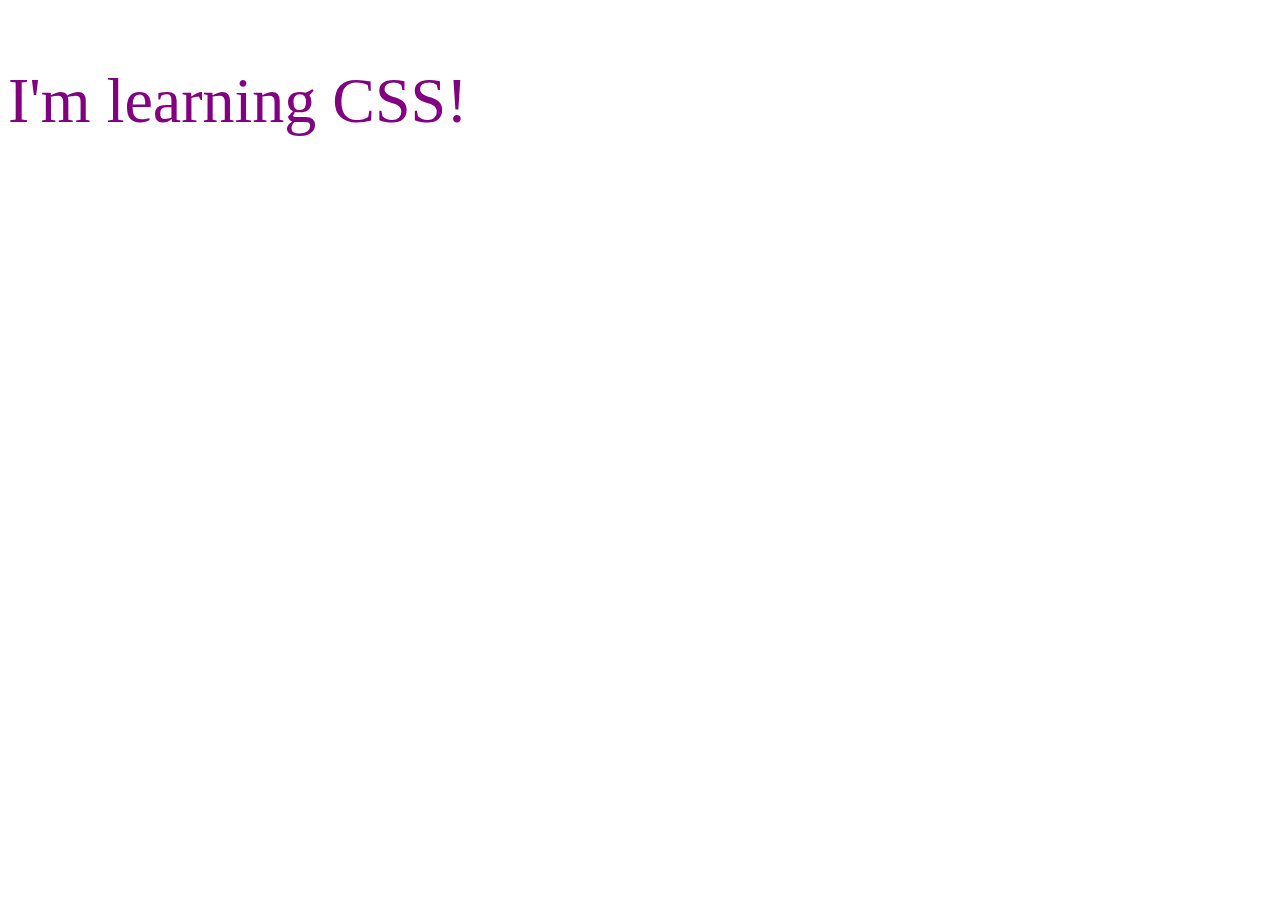
<file: Chapter 1/index.html>
<!DOCTYPE html>
<html lang="en">
<head>
    <meta charset="UTF-8">
    <meta http-equiv="X-UA-Compatible" content="IE=edge">
    <meta name="viewport" content="width=device-width, initial-scale=1.0">
    <title>Document</title>
    <link rel="stylesheet" href="css/style.css">
</head>
<body>
    <p>I'm learning CSS!</p>
    
</body>
</html>
</file>
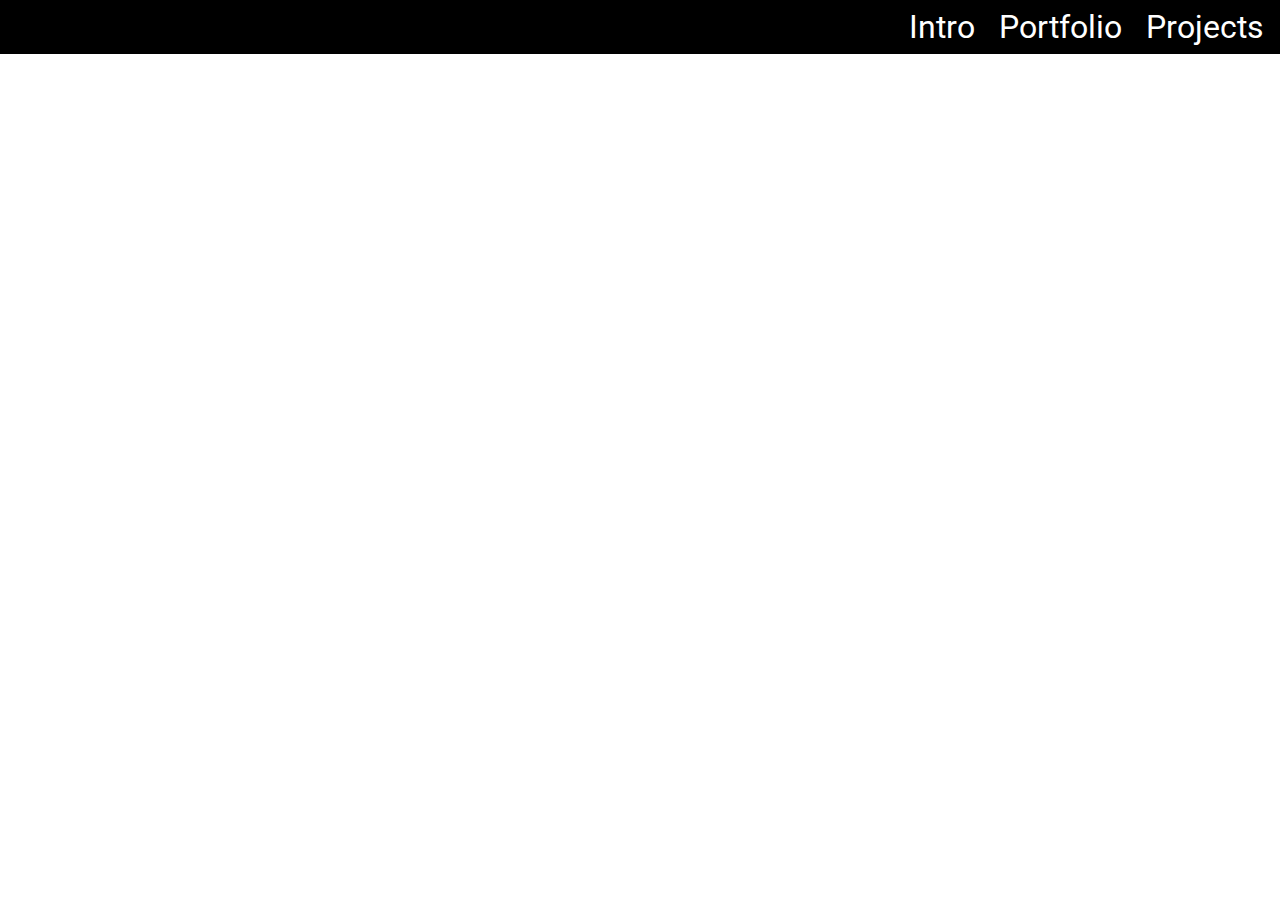
<file: Chapter 10/index.html>
<!DOCTYPE html>
<html lang="en">
<head>
    <meta charset="UTF-8">
    <meta http-equiv="X-UA-Compatible" content="IE=edge">
    <meta name="viewport" content="width=device-width, initial-scale=1.0">
    <title>Display</title>
    <link rel="stylesheet" href="css/style.css">
</head>
<body>
    <main>
        <!-- <p>This is a Paragraph.</p>
        <p>This is <span class="opposite">another</span> paragraph.</p> -->

        <nav>
            <ul>
                <li><a href="#">Intro</a></li>
                <li><a href="#">Portfolio</a></li>
                <li><a href="#">Projects</a></li>
            </ul>
        </nav>

    </main>
    
</body>
</html>
</file>
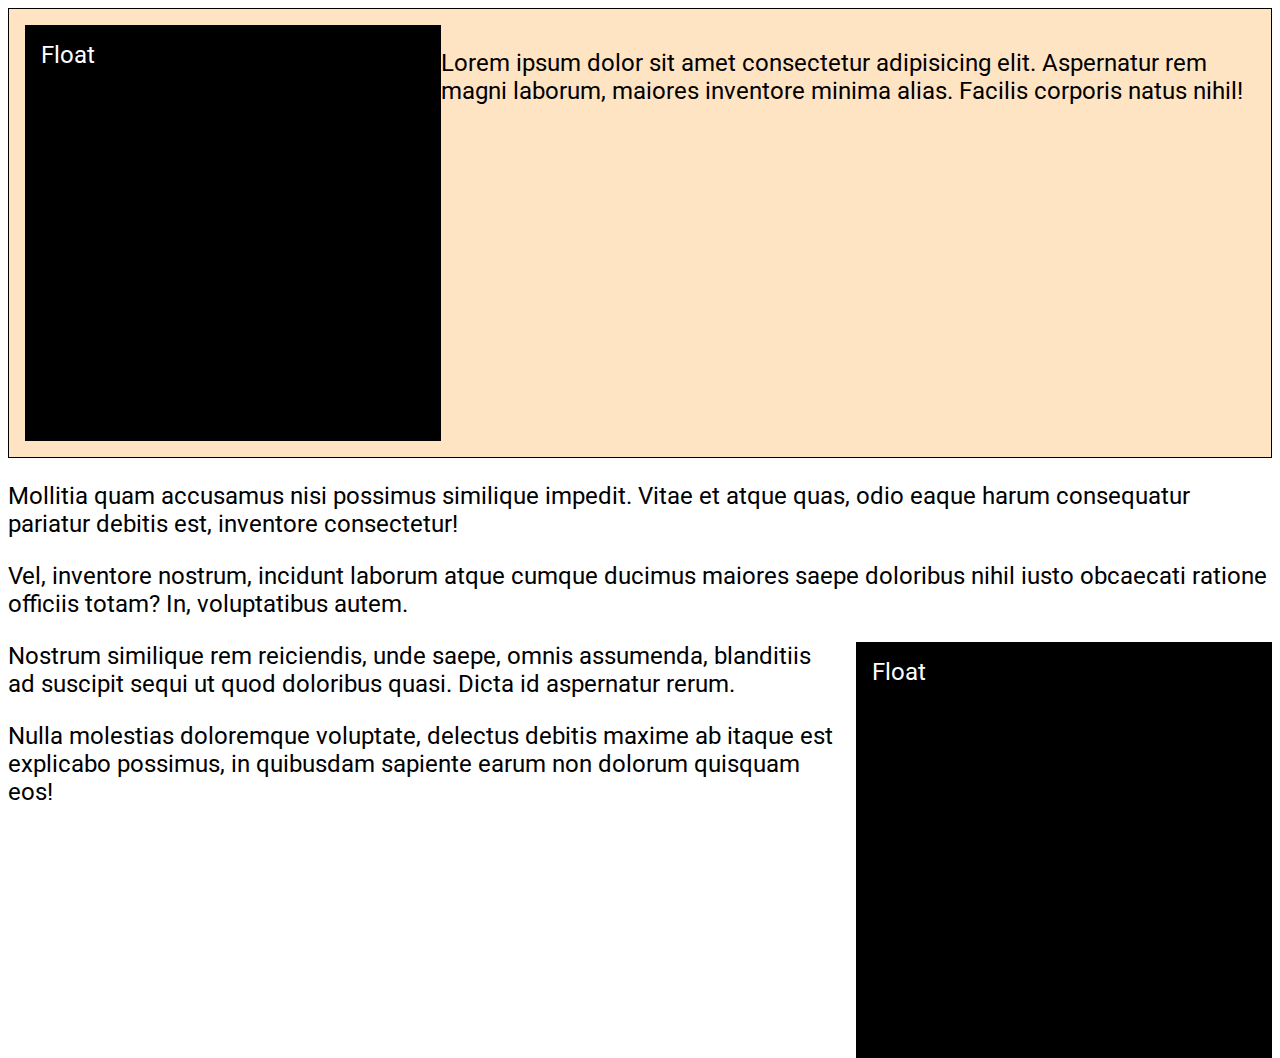
<file: Chapter 11/index.html>
<!DOCTYPE html>
<html lang="en">
  <head>
    <meta charset="UTF-8" />
    <meta http-equiv="X-UA-Compatible" content="IE=edge" />
    <meta name="viewport" content="width=device-width, initial-scale=1.0" />
    <title>CSS Floats</title>
    <link rel="stylesheet" href="css/style.css" />
  </head>
  <body>
    <section>
      <div class="block left">Float</div>
      <p>
        Lorem ipsum dolor sit amet consectetur adipisicing elit. Aspernatur rem
        magni laborum, maiores inventore minima alias. Facilis corporis natus
        nihil!
      </p>
    </section>
    <div class="clear"></div>
    <p>
      Mollitia quam accusamus nisi possimus similique impedit. Vitae et atque
      quas, odio eaque harum consequatur pariatur debitis est, inventore
      consectetur!
    </p>
    <p>
      Vel, inventore nostrum, incidunt laborum atque cumque ducimus maiores
      saepe doloribus nihil iusto obcaecati ratione officiis totam? In,
      voluptatibus autem.
    </p>
    <div class="block right">Float</div>
    <p>
      Nostrum similique rem reiciendis, unde saepe, omnis assumenda, blanditiis
      ad suscipit sequi ut quod doloribus quasi. Dicta id aspernatur rerum.
    </p>
    <p>
      Nulla molestias doloremque voluptate, delectus debitis maxime ab itaque
      est explicabo possimus, in quibusdam sapiente earum non dolorum quisquam
      eos!
    </p>
  </body>
</html>
</file>
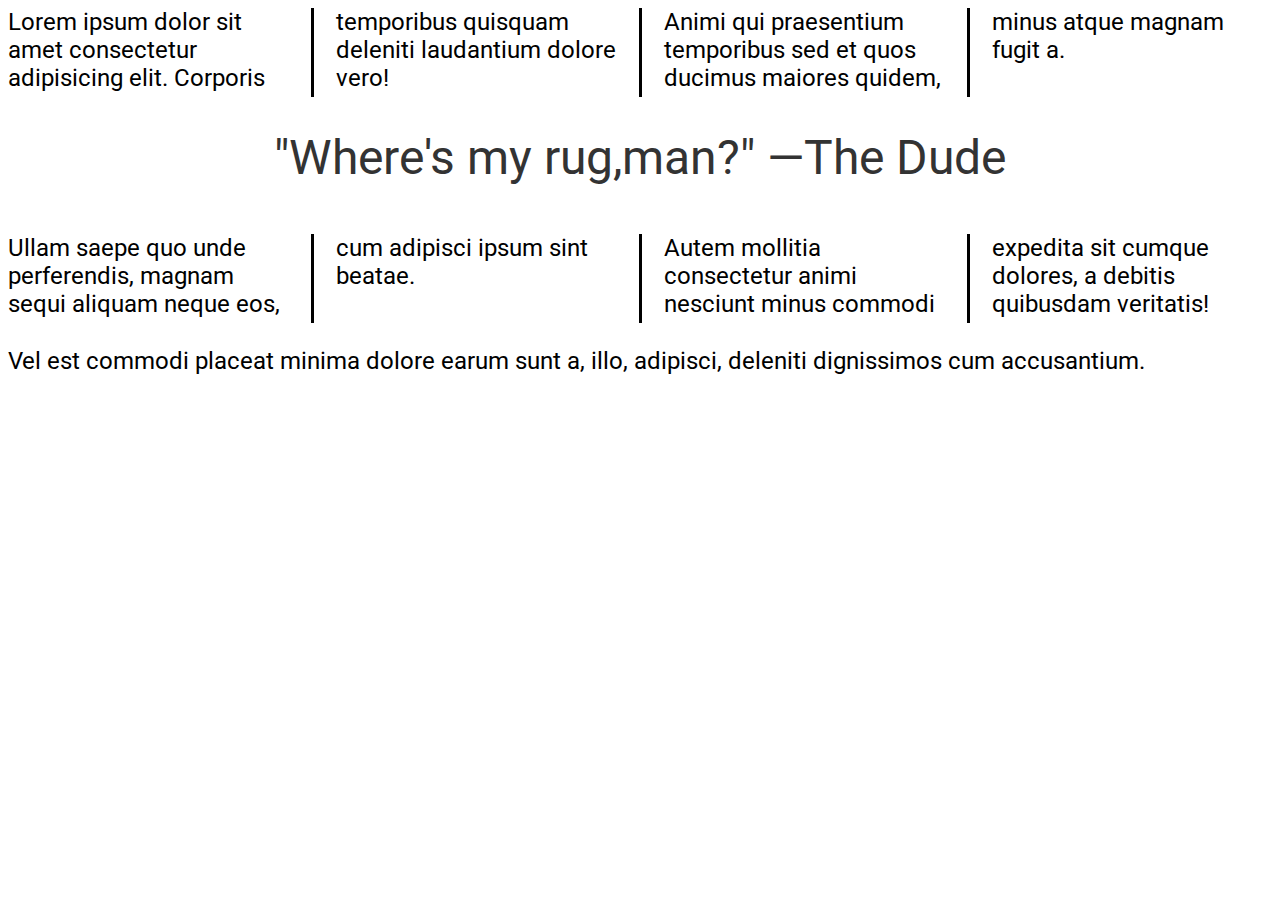
<file: Chapter 12/index.html>
<!DOCTYPE html>
<html lang="en">
  <head>
    <meta charset="UTF-8" />
    <meta http-equiv="X-UA-Compatible" content="IE=edge" />
    <meta name="viewport" content="width=device-width, initial-scale=1.0" />
    <title>CSS Columns</title>
    <link rel="stylesheet" href="css/style.css" />
  </head>
  <body>
    <section class="columns">
      <p>
        Lorem ipsum dolor sit amet consectetur adipisicing elit. Corporis
        temporibus quisquam deleniti laudantium dolore vero!
      </p>
      <p>
        Animi qui praesentium temporibus sed et quos ducimus maiores quidem,
        minus atque magnam fugit a.
      </p>
      <!-- <h2>Next Topic</h2> -->
      <p class="quote">"Where's my rug,man?" <span class="nowrap">&#8212;The Dude</span> </p>
      <p>
        Ullam saepe quo unde perferendis, magnam sequi aliquam neque eos, cum
        adipisci ipsum sint beatae.
      </p>
      <p>
        Autem mollitia consectetur animi nesciunt minus commodi expedita sit
        cumque dolores, a debitis quibusdam veritatis!
      </p>
    </section>
    <p>
      Vel est commodi placeat minima dolore earum sunt a, illo, adipisci,
      deleniti dignissimos cum accusantium.
    </p>
  </body>
</html>
</file>
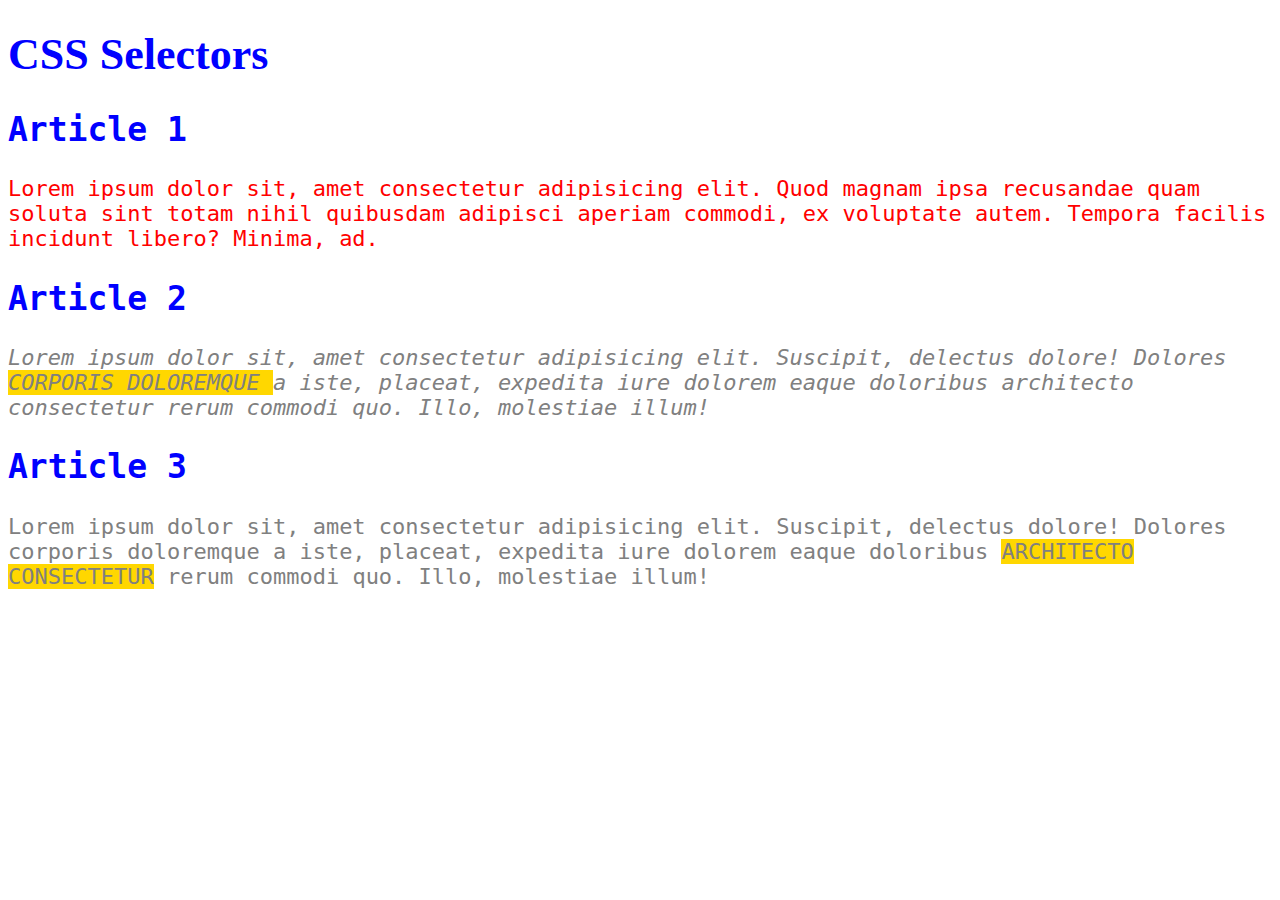
<file: Chapter 2/index.html>
<!DOCTYPE html>
<html lang="en">
  <head>
    <meta charset="UTF-8" />
    <meta http-equiv="X-UA-Compatible" content="IE=edge" />
    <meta name="viewport" content="width=device-width, initial-scale=1.0" />
    <title>Selectors</title>
    <link rel="stylesheet" href="css/style.css" />
  </head>
  <body>
    <header>
      <h1>CSS Selectors</h1>
    </header>
    <main>
      <article>
        <h2>Article 1</h2>
        <p>
          Lorem ipsum dolor sit, amet consectetur adipisicing elit. Quod magnam
          ipsa recusandae quam soluta sint totam nihil quibusdam adipisci
          aperiam commodi, ex voluptate autem. Tempora facilis incidunt libero?
          Minima, ad.
        </p>
      </article>
      <article>
        <h2>Article 2</h2>
        <p id="second" class="gray">
          Lorem ipsum dolor sit, amet consectetur adipisicing elit. Suscipit,
          delectus dolore! Dolores
          <span class="highlight"> corporis doloremque </span>a iste, placeat, expedita
          iure dolorem eaque doloribus architecto consectetur rerum commodi quo.
          Illo, molestiae illum!
        </p>
      </article>
      <article>
        <h2>Article 3</h2>
        <p class="gray">
          Lorem ipsum dolor sit, amet consectetur adipisicing elit. Suscipit,
          delectus dolore! Dolores corporis doloremque a iste, placeat, expedita
          iure dolorem eaque doloribus <span class="highlight"> architecto consectetur</span> rerum commodi quo.
          Illo, molestiae illum!
        </p>
      </article>
    </main>
  </body>
</html>
</file>
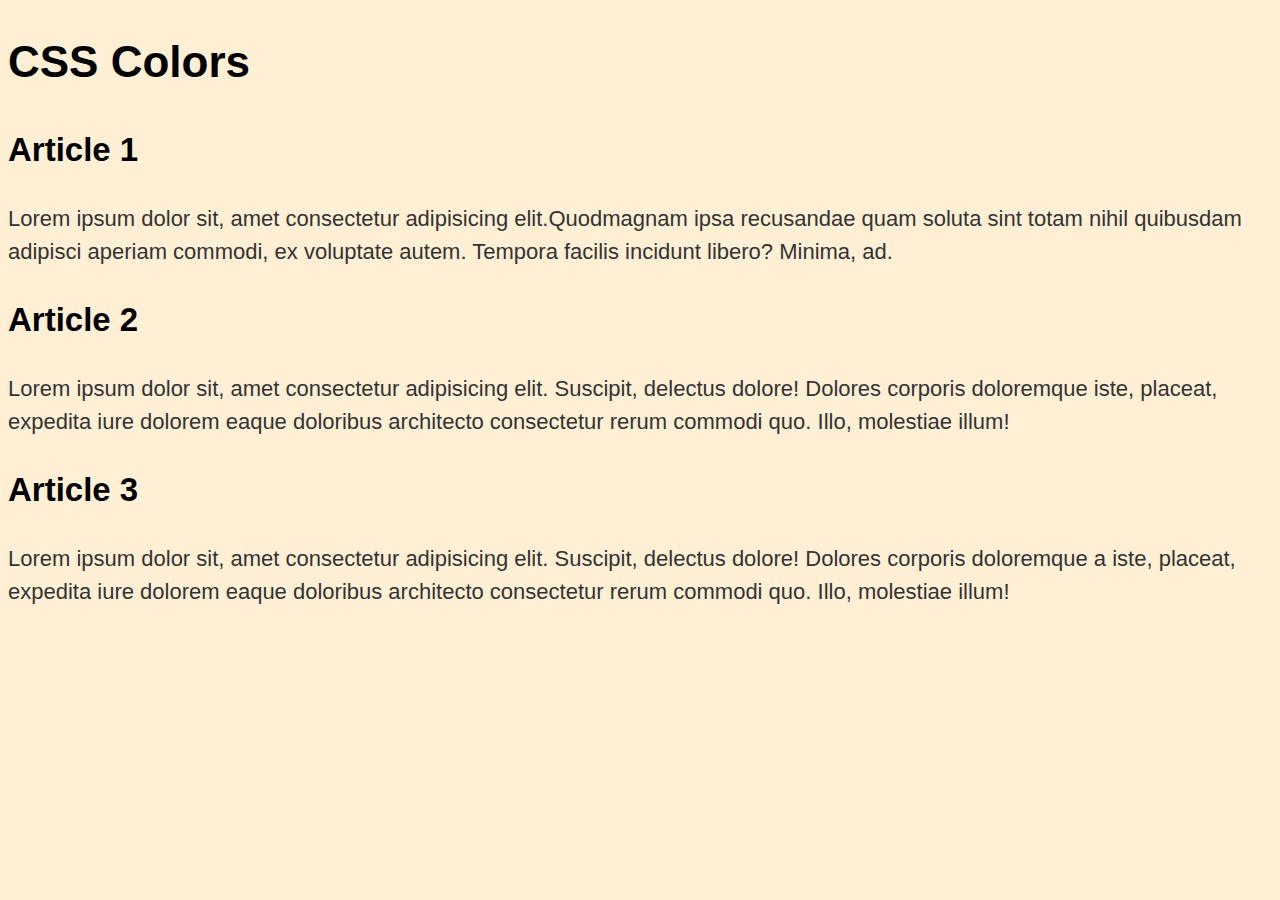
<file: Chapter 3/index.html>
<!DOCTYPE html>
<html lang="en">
<head>
    <meta charset="UTF-8">
    <meta http-equiv="X-UA-Compatible" content="IE=edge">
    <meta name="viewport" content="width=device-width, initial-scale=1.0">
    <title>Colors</title>
    <link rel="stylesheet" href="css/style.css">
</head>
<body>
    <header>
        <h1>CSS Colors</h1>
    </header>
    <main>
        <article>
            <h2>Article 1</h2>
            <p>
              Lorem ipsum dolor sit, amet consectetur adipisicing elit.Quodmagnam
              ipsa recusandae quam soluta sint totam nihil quibusdam adipisci
              aperiam commodi, ex voluptate autem. Tempora facilis incidunt libero?
              Minima, ad.
            </p>
          </article>
          <article>
            <h2>Article 2</h2>
            <p>
              Lorem ipsum dolor sit, amet consectetur adipisicing elit. Suscipit,
              delectus dolore! Dolores
              <a> corporis doloremque iste, placeat, expedita
              iure dolorem eaque doloribus architecto consectetur rerum commodi quo.
              Illo, molestiae illum!
            </p>
          </article>
          <article>
            <h2>Article 3</h2>
            <p>
              Lorem ipsum dolor sit, amet consectetur adipisicing elit. Suscipit,
              delectus dolore! Dolores corporis doloremque a iste, placeat, expedita
              iure dolorem eaque doloribus architecto consectetur rerum commodi quo.
              Illo, molestiae illum!
            </p>
          </article>
    </main>
    
</body>
</html>
</file>
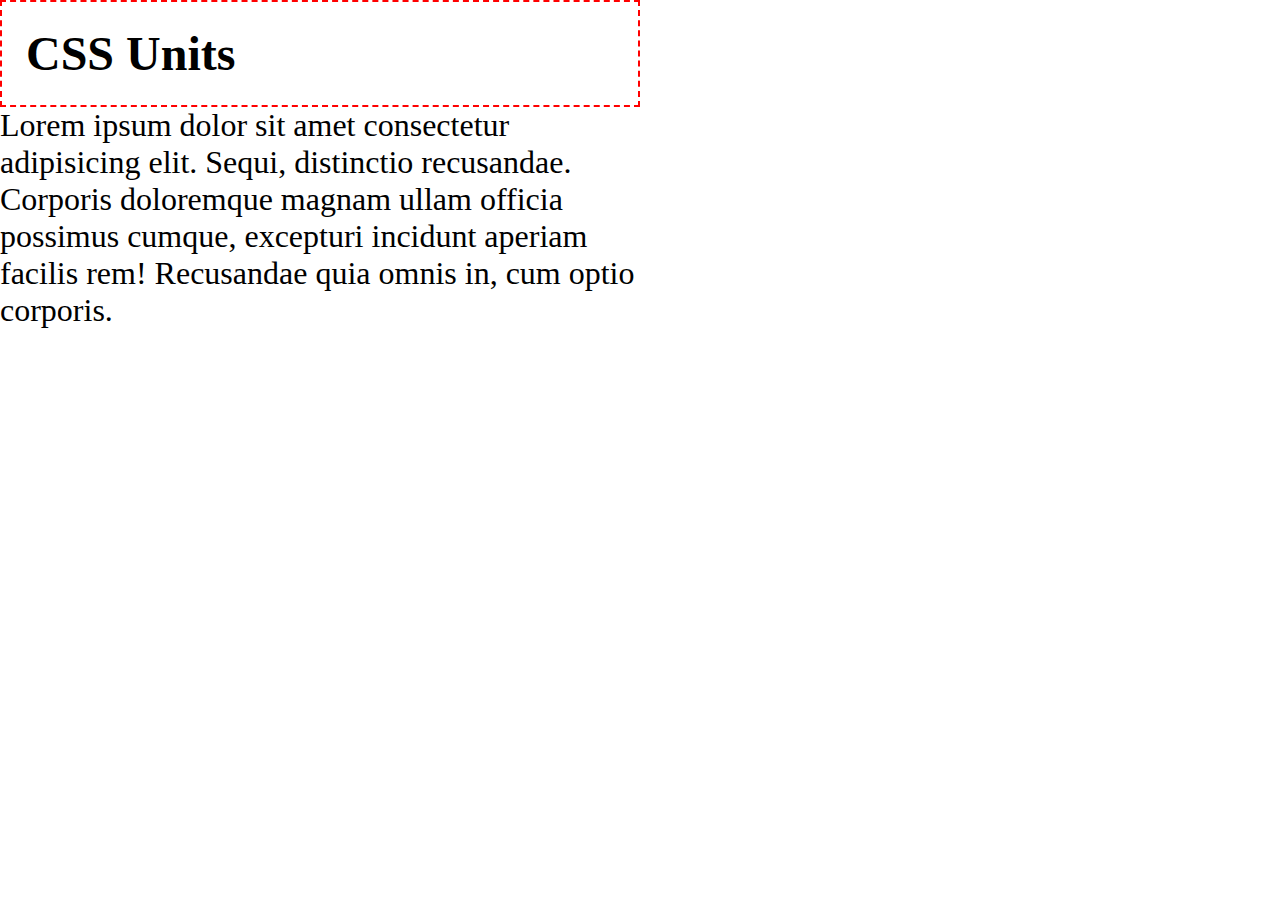
<file: Chapter 4/index.html>
<!DOCTYPE html>
<html lang="en">
<head>
    <meta charset="UTF-8">
    <meta http-equiv="X-UA-Compatible" content="IE=edge">
    <meta name="viewport" content="width=device-width, initial-scale=1.0">
    <title>Units and Sizes</title>
    <link rel="stylesheet" href="css/style.css">
</head>
<body>
    <header>
        <h1>CSS Units</h1>
    </header>
    <main>
        <p>Lorem ipsum dolor sit amet consectetur adipisicing elit. Sequi, distinctio recusandae. Corporis doloremque magnam ullam officia possimus cumque, excepturi incidunt aperiam facilis rem! Recusandae quia omnis in, cum optio corporis.</p>
    </main>

    
</body>
</html>
</file>
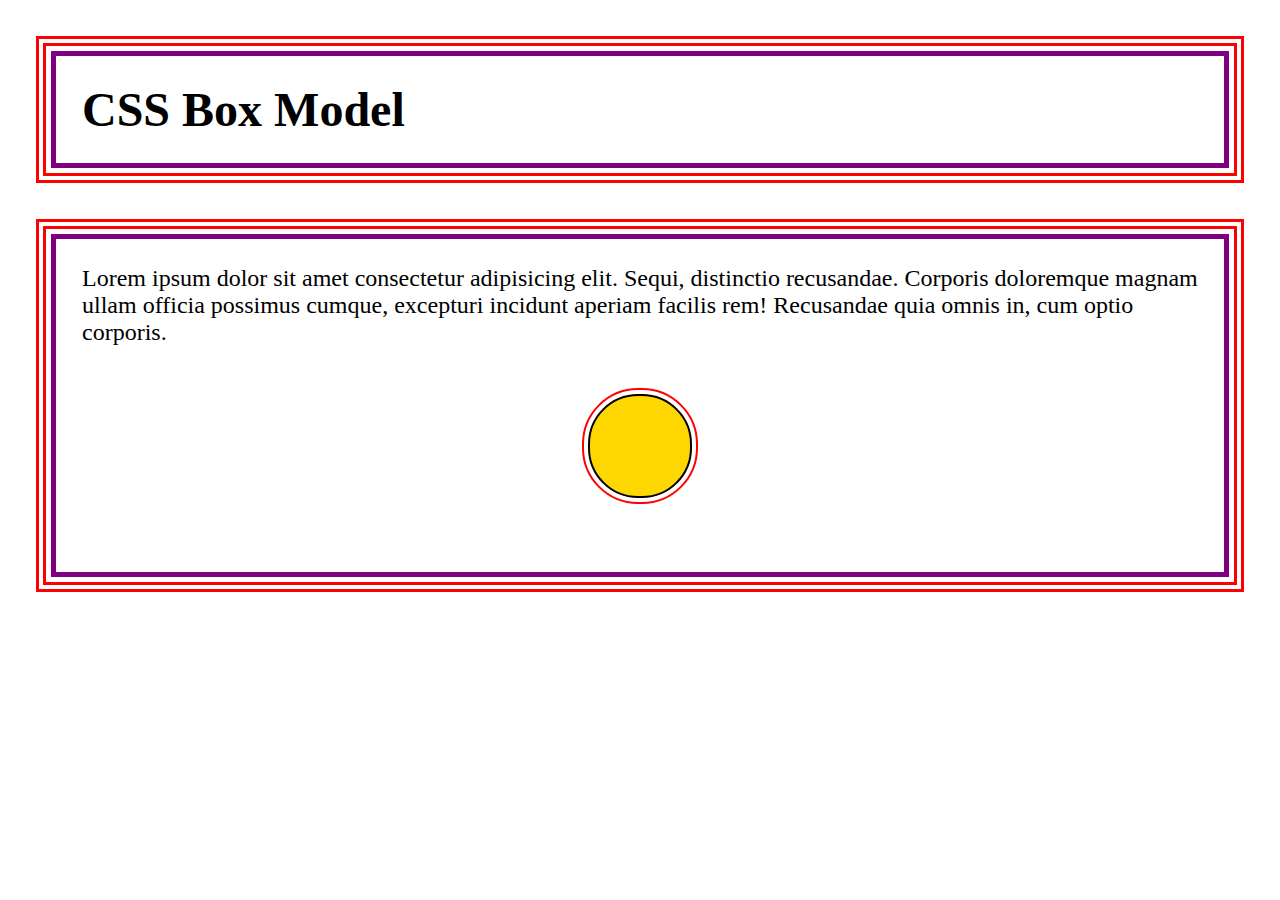
<file: Chapter 5/index.html>
<!DOCTYPE html>
<html lang="en">
<head>
    <meta charset="UTF-8">
    <meta http-equiv="X-UA-Compatible" content="IE=edge">
    <meta name="viewport" content="width=device-width, initial-scale=1.0">
    <title>Box Model</title>
    <link rel="stylesheet" href="css/style.css">
</head>
<body>
    <header class="container">
        <h1>CSS Box Model</h1>
    </header>
    <main class="container">
        <p>Lorem ipsum dolor sit amet consectetur adipisicing elit. Sequi, distinctio recusandae. Corporis doloremque magnam ullam officia possimus cumque, excepturi incidunt aperiam facilis rem! Recusandae quia omnis in, cum optio corporis.</p>
        <div class="circle"></div>
    </main>

    
</body>
</html>
</file>
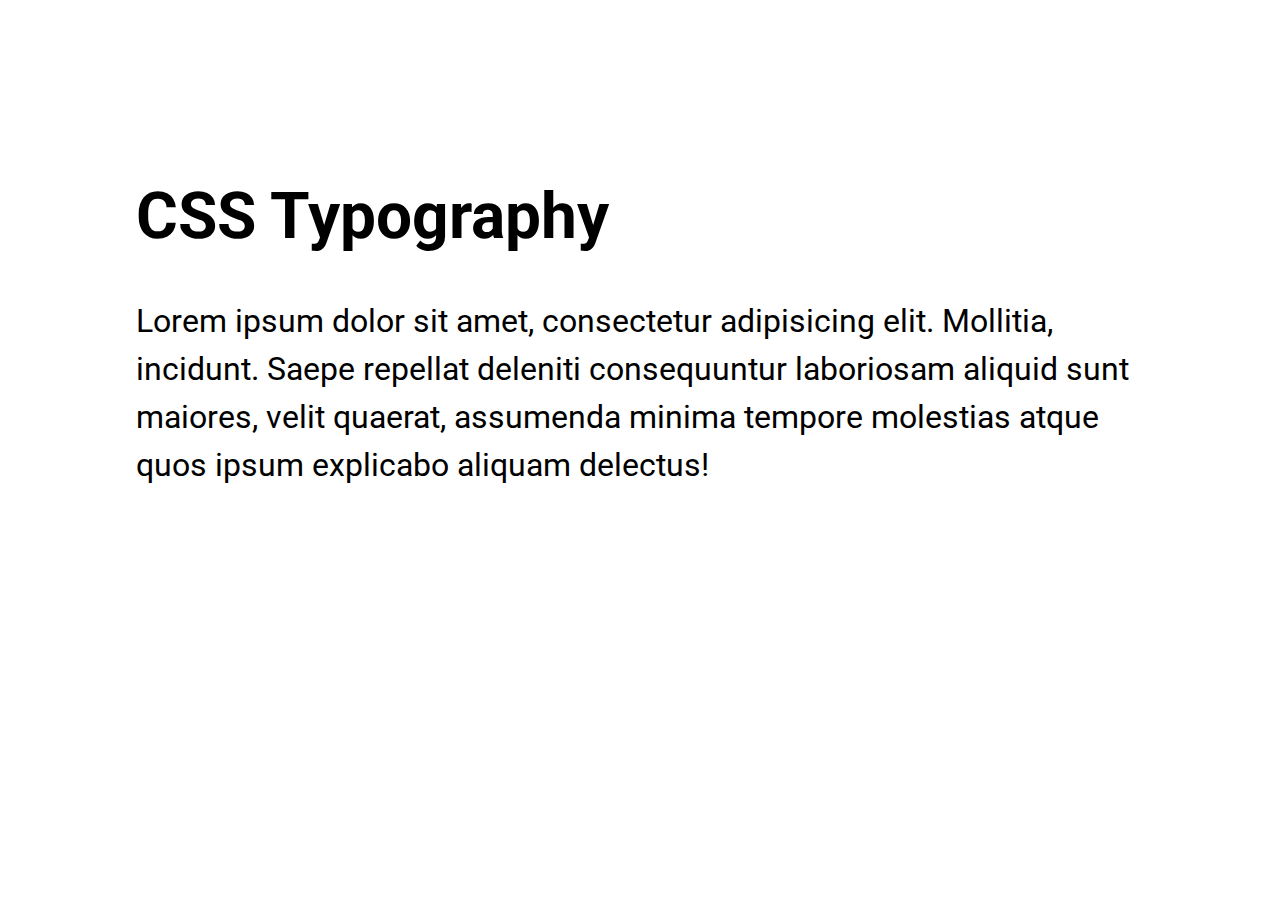
<file: Chapter 6/index.html>
<!DOCTYPE html>
<html lang="en">
<head>
    <meta charset="UTF-8">
    <meta http-equiv="X-UA-Compatible" content="IE=edge">
    <meta name="viewport" content="width=device-width, initial-scale=1.0">
    <title>Typography</title>
    <link rel="stylesheet" href="css/style.css">
</head>
<body>
    <header>
        <h1>CSS Typography</h1>
    </header>
    <main>
        <p>Lorem ipsum dolor sit amet, consectetur adipisicing elit. Mollitia, incidunt. Saepe repellat deleniti consequuntur laboriosam aliquid sunt maiores, velit quaerat, assumenda minima tempore molestias atque quos ipsum explicabo aliquam delectus!</p>
        <!-- <form>
            <label for="name">Name:</label>
            <input id="name" type="text" placeholder="Your Name" />
            <button>Submit</button>
        </form> -->
    </main>
    
</body>
</html>
</file>
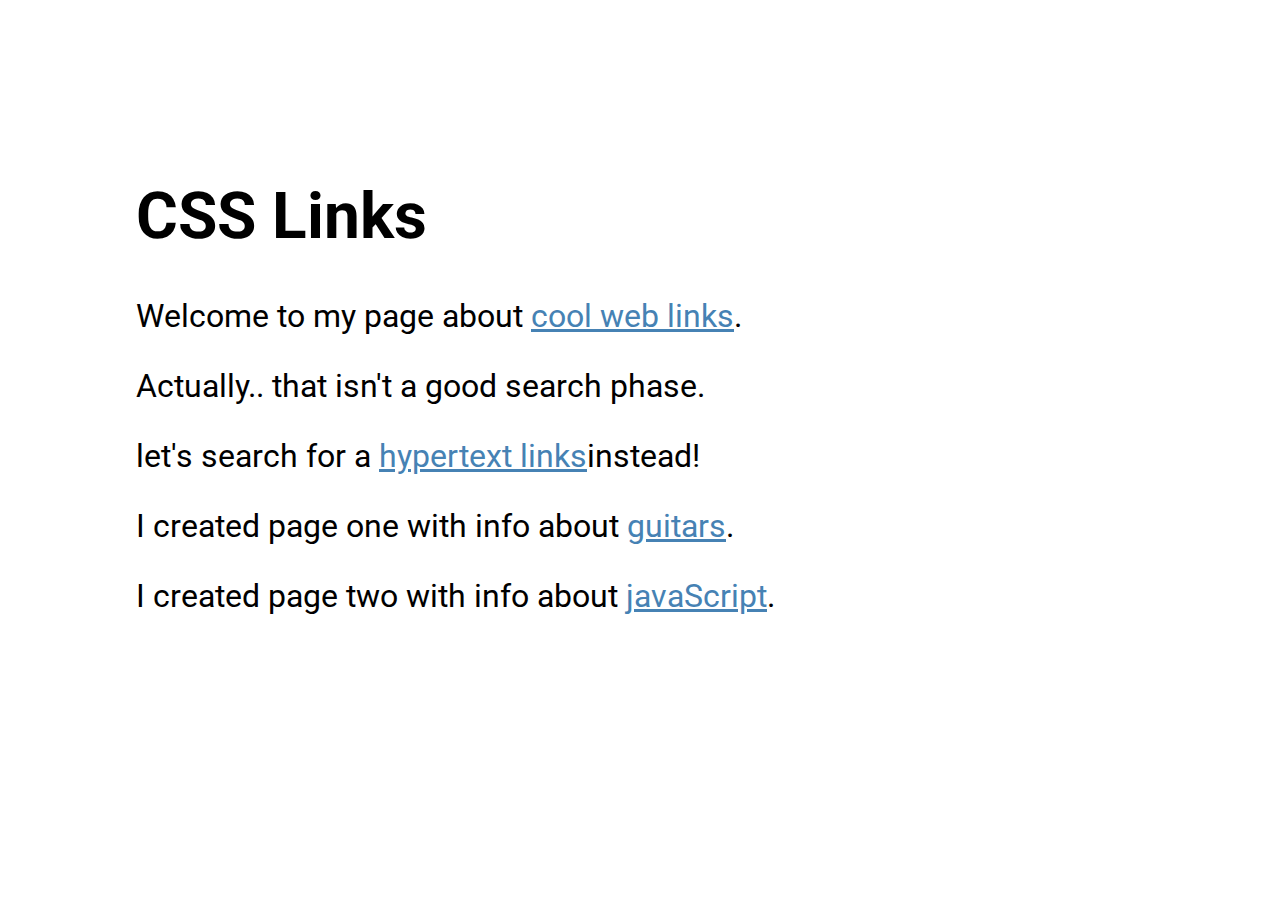
<file: Chapter 7/index.html>
<!DOCTYPE html>
<html lang="en">
<head>
    <meta charset="UTF-8">
    <meta http-equiv="X-UA-Compatible" content="IE=edge">
    <meta name="viewport" content="width=device-width, initial-scale=1.0">
    <title>Styling Links</title>
    <link rel="stylesheet" href="css/style.css">
</head>
<body>
    <header>
        <h1>CSS Links</h1>
    </header>
    <main>
        <p>Welcome to my page about <a href="http://www.google.com">cool web links</a>. </p>

        <p>Actually.. that isn&apos;t a good search phase.</p>

        <p>let's search for a <a href="http://fonts.google.com">hypertext links</a>instead!</p>

        <p>I created page one with info about <a href="http://www.facebook.com">guitars</a>.</p>

        <p>I created page two with info about <a href="http://www.github.com">javaScript</a>.</p>

    </main>
</body>
</html>
</file>
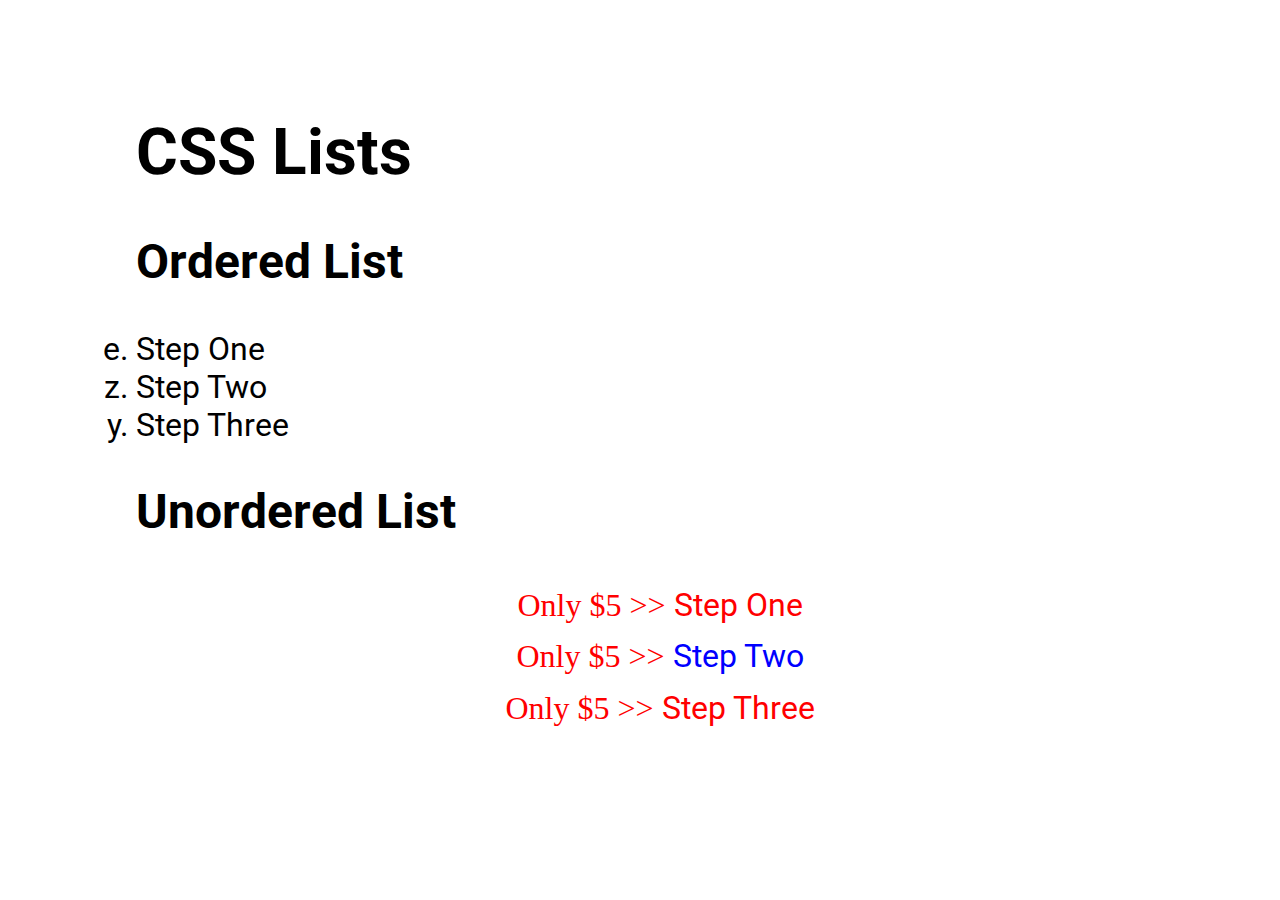
<file: Chapter 8/index.html>
<!DOCTYPE html>
<html lang="en">
<head>
    <meta charset="UTF-8">
    <meta http-equiv="X-UA-Compatible" content="IE=edge">
    <meta name="viewport" content="width=device-width, initial-scale=1.0">
    <title>List Styles</title>
    <link rel="stylesheet" href="css/style.css">
</head>
<body>
    <header>
        <h1>CSS Lists</h1>
    </header>
    <main>
        <article>
            <h2>Ordered List</h2>
            <ol start="5" reversed>
                <li>Step One</li>
                <li value="26">Step Two</li>
                <li>Step Three</li>
            </ol>
        </article>
        <article>
            <h2>Unordered List</h2>
            <ul>
                <li>Step One</li>
                <li>Step Two</li>
                <li>Step Three</li>
            </ul>
        </article>
    </main>
</body>
</html>
</file>
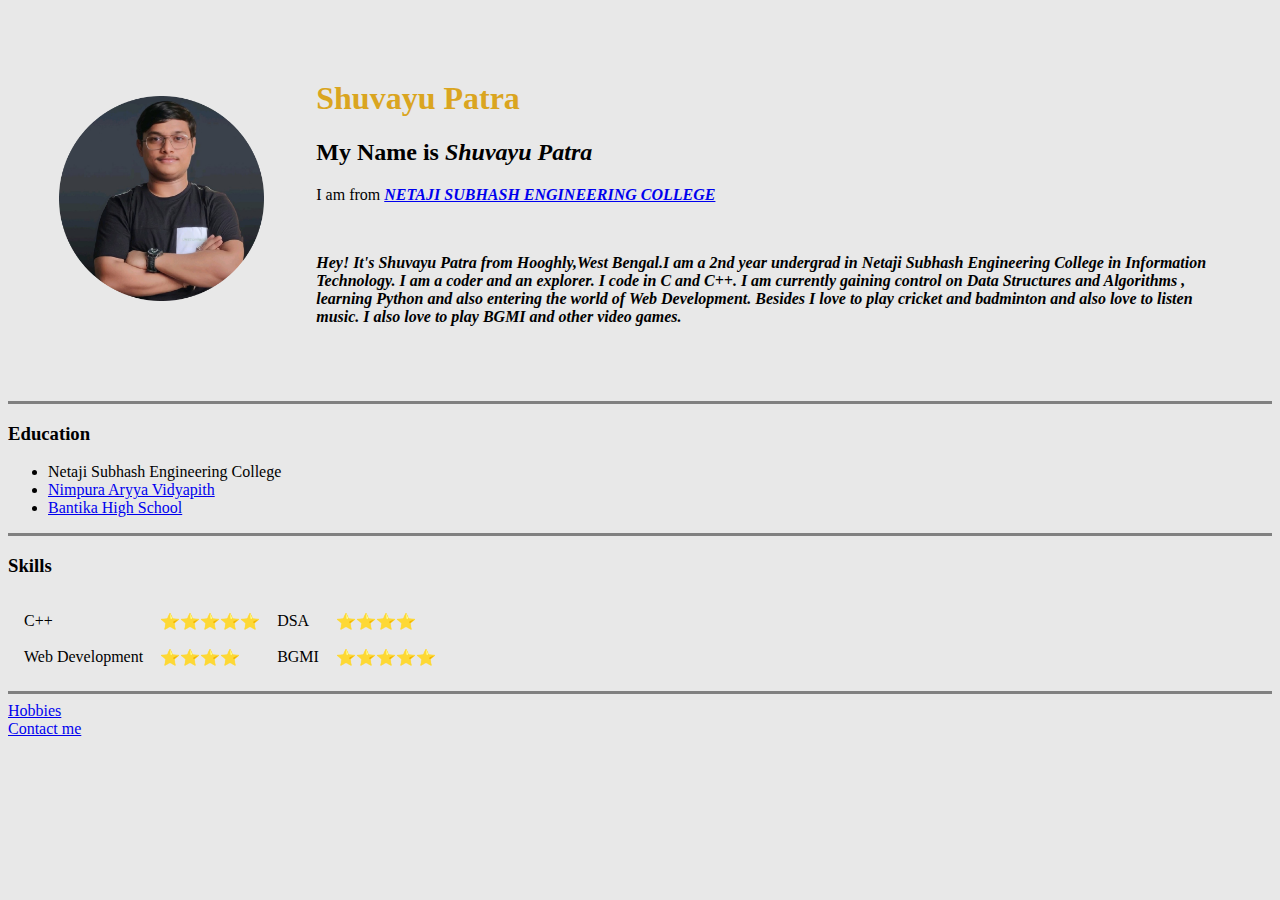
<file: Personal site/index.html>
<!DOCTYPE html>
<html lang="en">

<head>
    <meta charset="UTF-8">
    <meta http-equiv="X-UA-Compatible" content="IE=edge">
    <meta name="viewport" content="width=device-width, initial-scale=1.0">
    <title>Shuvayu Patra's Website❤️‍🔥</title>

</head>

<body style="background-color: #E8E8E8;">
    <table cellspacing="50">
        <tr>
            <td>
                <img src="Images/shuvayucrop-modified.png" alt="Shuvayu Profile Image" width="100%">
            </td>
            <td>
                <h1><a href="https://www.linkedin.com/in/shuvayu-patra-2506b8221/"
                        style="text-decoration: none; color: goldenrod;" target="_blank">Shuvayu Patra</a></h1>
                <h2>My Name is <em>Shuvayu Patra</em></h2>
                <p>I am from <strong><i><a href="https://www.nsec.ac.in/" target="_blank">NETAJI SUBHASH ENGINEERING
                                COLLEGE</a></p>
                <br>
                <p>Hey! It's Shuvayu Patra from Hooghly,West Bengal.I am a 2nd year undergrad in Netaji Subhash
                    Engineering College in Information Technology.
                    I am a coder and an explorer. I code in C and C++. I am currently gaining control on Data Structures
                    and Algorithms , learning Python and also entering the world of Web Development.
                    Besides I love to play cricket and badminton and also love to listen music. I also love to play BGMI
                    and other video games.
                </p>
            </td>
        </tr>
    </table>
    </i></strong>

    <hr size="3" noshade>

    <h3>Education</h3>
    <ul>
        <li>Netaji Subhash Engineering College</li>
        <li><a href="https://www.facebook.com/NimPuraArYyaBiDyaPiThHS/" target="blank">Nimpura Aryya Vidyapith</a></li>
        <li><a
                href="https://directory.edugorilla.com/school/bantika-high-school-pandua-hooghly-fee-structure-syllabus-address-admission-form-contact-number/">Bantika
                High School</a></li>
    </ul>
    <hr size="3" noshade>
    <h3>Skills</h3>
    <table cellspacing="15">
        <tr>
            <td>C++</td>
            <td>⭐⭐⭐⭐⭐</td>
            <td>DSA</td>
            <td>⭐⭐⭐⭐</td>
        </tr>
        <tr>
            <td>Web Development</td>
            <td>⭐⭐⭐⭐</td>
            <td>BGMI</td>
            <td>⭐⭐⭐⭐⭐</td>
        </tr>
    </table>
    <hr size="3" noshade>
    <a href="hobbies.html">Hobbies</a>
    <br>
    <a href="contact-me.html">Contact me</a>



</body>

</html>
</file>
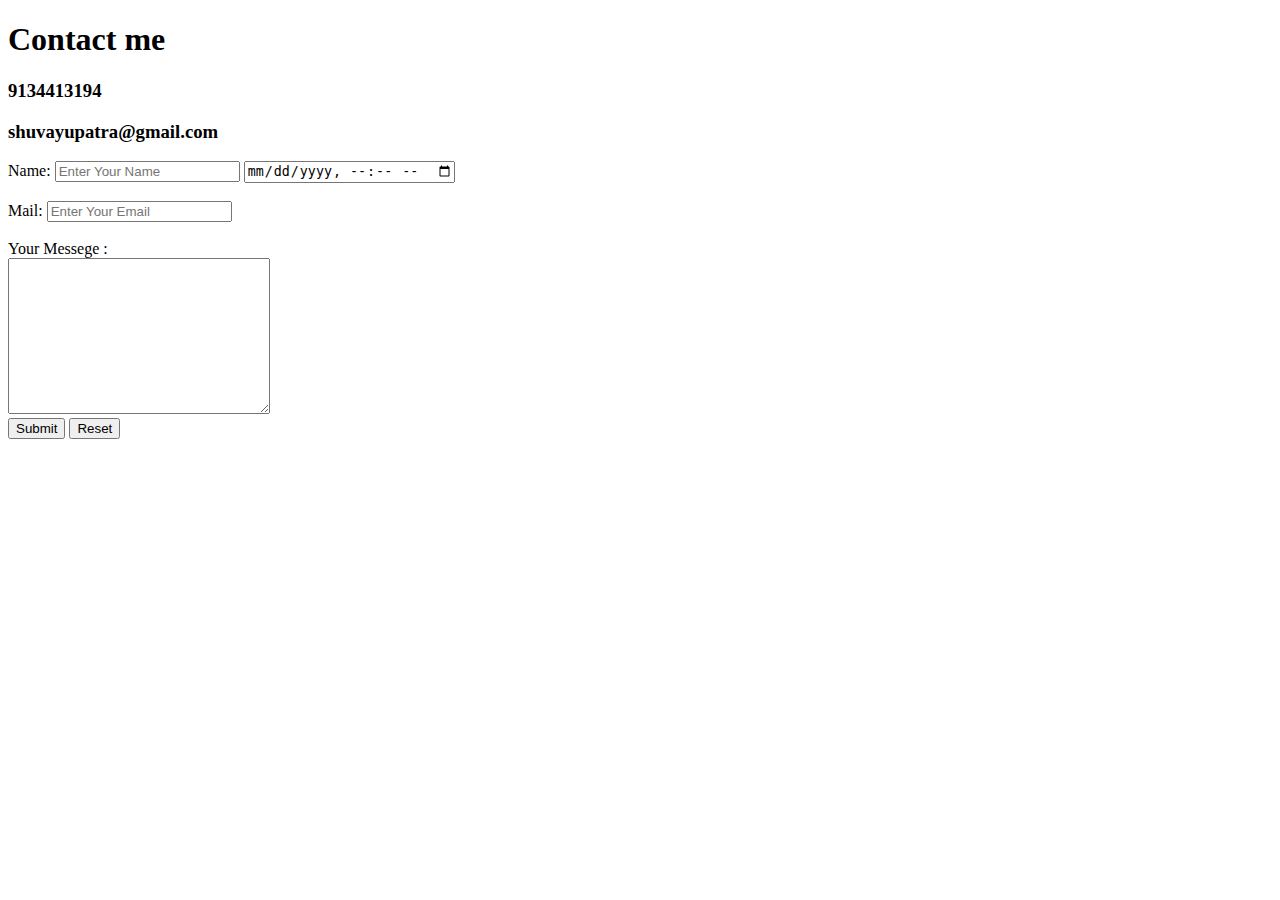
<file: Personal site/contact-me.html>
<!DOCTYPE html>
<html lang="en">

<head>
    <meta charset="UTF-8">
    <meta http-equiv="X-UA-Compatible" content="IE=edge">
    <meta name="viewport" content="width=device-width, initial-scale=1.0">
    <title>Contact Me</title>
</head>

<body>
    <h1>Contact me</h1>
    <h3>9134413194</h3>
    <h3>shuvayupatra@gmail.com</h3>
    <form action="mailto:shuvayupatra@gmail.com" method="post" enctype="text/plain">
        <label for="" >Name:</label>
        <input type="text" name="Your Name : " placeholder="Enter Your Name" required>
        <input type="datetime-local" name="">
        <br>
        <br>
        <label for="">Mail:</label>
        <input type="email" placeholder="Enter Your Email" name="Your Email :" id=""><br><br>
        <label for="">Your Messege :</label><br>
        <textarea name="Your Messege :" id="" cols="30" rows="10"></textarea><br>
        <input type="submit">
        <input type="Reset" name="" id="">
    </form>
</body>

</html>
</file>
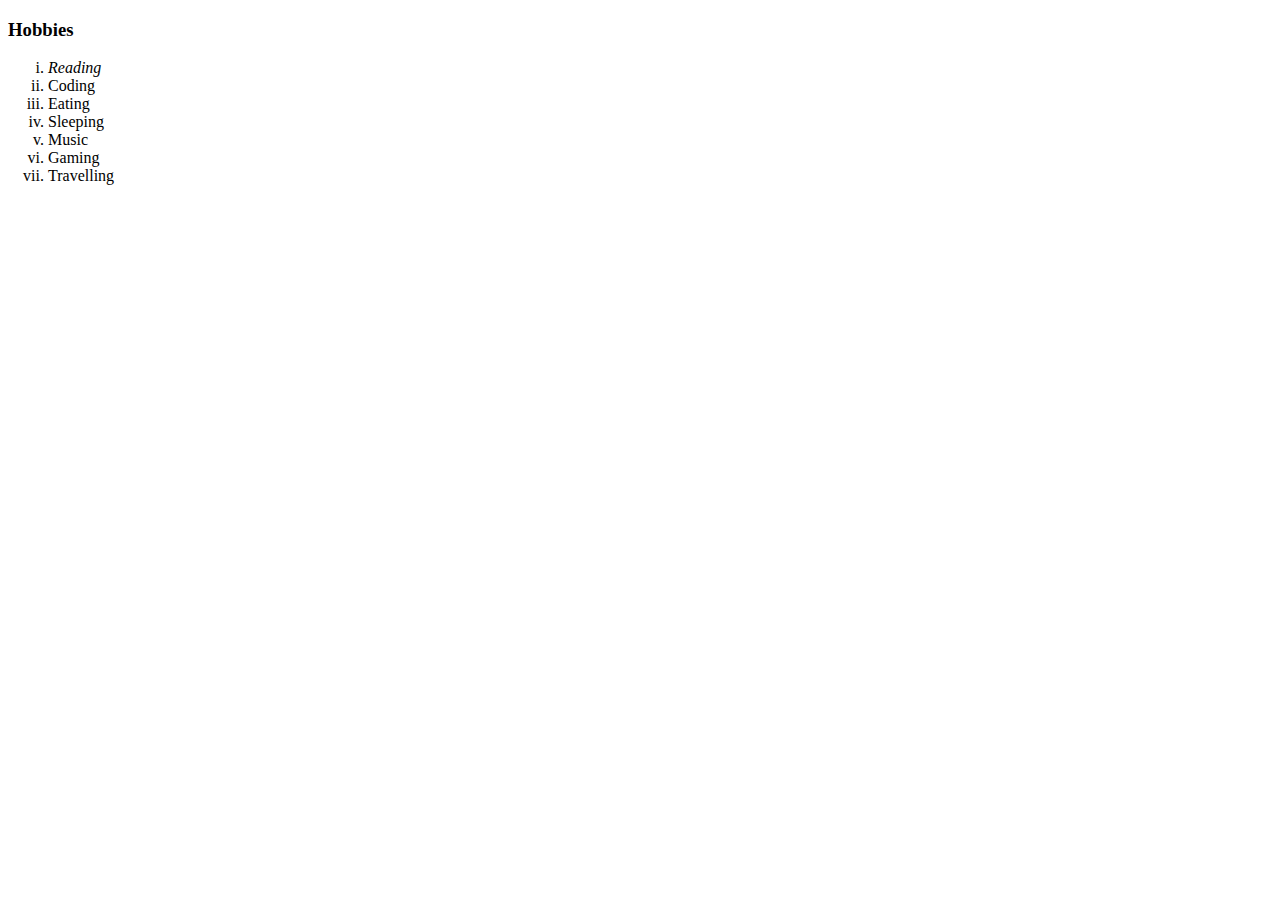
<file: Personal site/hobbies.html>
<!DOCTYPE html>
<html lang="en">
<head>
    <meta charset="UTF-8">
    <meta http-equiv="X-UA-Compatible" content="IE=edge">
    <meta name="viewport" content="width=device-width, initial-scale=1.0">
    <title>Hobbies</title>
</head>
<body>
    <h3>Hobbies</h3>
    <ol type="i">
        <li><em>Reading</em></li>
        <li></em>Coding</em></li>
        <li></em>Eating</em></li>
        <li></em>Sleeping</em></li>
        <li></em>Music</em></li>
        <li></em>Gaming</em></li>
        <li></em>Travelling</em></li>
    </ol>
</body>
</html>
</file>
<file: Chapter 1/css/style.css>
p{
    font-size: 64px;
    color: purple;
}
</file>
<file: Chapter 10/css/style.css>
@import url('https://fonts.googleapis.com/css2?family=Roboto&display=swap');

*{
    margin: 0;
    padding: 0;
    box-sizing: border-box;
}

body{
    font-size: 2rem;
    font-family: "Roboto" , sans-serif;
}

/* p{
    background-color: lightgray;
}

.opposite{
    display: inline-block;
    background-color: #333;
    color: whitesmoke;
    margin-top: 100px;
    height: 200px;
    padding: 4rem;
} */

ul{
    list-style-type: none;
    padding: 0.5rem;
    text-align: right;
    background-color: black;
    margin: 0;
}

li{
    /* display: none; */
    display: inline-block;
    margin-inline: 0.5rem;
}

li a{
    color: white;
    text-decoration: none;
}

li a:hover, li a:focus{
    text-decoration: underline;
}
</file>
<file: Chapter 11/css/style.css>
@import url('https://fonts.googleapis.com/css2?family=Roboto&display=swap');

body{
    font-size: 1.5rem;
    font-family: "Roboto" , sans-serif;
}

.block{
    width: 30vw;
    height: 30vw;
    background-color: black;
    color: #fff;
    padding: 1rem;
}

.left{
    float: left;
}

.right{
    float: right;
    margin-left: 1rem;
}

/* p{
    margin-left: 20%;
    margin-right: 1rem;
} */

.clear{
    clear: both;
}

section{
    background-color: bisque;
    border: 1px solid black;
    padding: 1rem;
    /* overflow: auto; */
    display: flow-root;
}
</file>
<file: Chapter 12/css/style.css>
@import url('https://fonts.googleapis.com/css2?family=Roboto&display=swap');

body{
    font-size: 1.5rem;
    font-family: "Roboto" , sans-serif;
}

.columns{
    /* column-count: 4;
    column-width: 250px; */
    columns: 4 250px;
    column-rule: 3px solid black;
    column-gap: 3rem;
}

.columns p {
    margin-top: 0;
}

.columns h2{
    margin-top: 0;
    background-color: black;
    color: #fff;
    padding: 1rem;
    break-inside: avoid;
}

.columns .quote{
    margin-top: 2rem;
    font-size: 3rem;
    text-align: center;
    color: #333;
    column-span: all;
}

.nowrap{
    white-space: nowrap;
}
</file>
<file: Chapter 2/css/style.css>
/* *{
    font-family: monospace;
    border: 2px solid black;
} */

html{
    font-size: 22px;
}

body {
    
}

main{
    font-family: monospace;
}

h1,h2{
    color: blue;
}

.gray{
    color: gray;
}

p{
    color: purple;
}

p{
    color: red;
}

.highlight{
    text-transform: uppercase;
    background-color: gold;
}

#second{
    font-style: italic;
}
</file>
<file: Chapter 3/css/style.css>
body{
    font-size: 22px;
    font-family: Arial, Helvetica, sans-serif;
    line-height: 1.5;
    background: papayawhip;
    /* color: darkblue; */
    color: rgb(0,0,0);
}

p{
    /* color: rgba(0,0,0,0.5); */
    /* color: #FF0000;
    color: #00FF00;
    color: #0000FF;
    color: #0F0;
    color: #F00; */

    /* color: hsl(0, 100%, 50%); */
    color: #333;

}
</file>
<file: Chapter 4/css/style.css>
*{
    margin: 0;
    padding: 0;
    box-sizing: border-box;

}

 /* body{
     width: 100vw; 
    width: 100%;
}  */
body{
    min-height: 100vh;
}

h1{
    border: 2px dashed red;
    width: 50%;
    font-size: 3rem;
    padding: 0.5em;

}

main{
    font-size: 2rem;
}

p{
    font-size: 2rem;
    width: 40ch;
}
</file>
<file: Chapter 5/css/style.css>
*{
    margin: 0;
    padding: 0;
    box-sizing: content-box;
}

.container{
    /* border: 2px dashed red; */
    border: 10px double red;
    /* border-top: 5px solid green;
    border-right: 10px dotted blue; */

    font-size: 1.5rem;
    /* margin: 1.5rem;
    padding: 1.5rem; */
/* 1.5 rem = 1 em; */

margin: 1.5em;
/* margin: 1.5em  2em  3em 4em; */

/* margin-top: 1.5em;
margin-right: 2em;
margin-bottom: 2em;
margin-left: 2em; */

/* margin: 1.5em; */
/* padding: 1.5em 2em  3em 4em; */
padding: 1.5em;
outline: 5px solid purple;
/* outline-offset: 5px; */
outline-offset: -20px;

}

.circle{
    margin: 3rem auto;
    background-color: gold;
    width: 100px;
    height: 100px;
    border: 2px solid#000;
    /* border-radius: 20px; */
    border-radius: 50px;
    outline: 2px solid red;
    outline-offset: 0.25rem;
}
</file>
<file: Chapter 6/css/style.css>
@import url('https://fonts.googleapis.com/css2?family=Roboto&display=swap');
/* 

Typography is the way that text 
is arranged and presented.

 */


 body{
    padding: 10%;
    font-size: 2rem;
    /* font-family: cursive; */
    /* font-family:'Courier New', Courier, monospace; */
    font-family: 'Roboto', sans-serif;
 }

 /* input,button{
    font: inherit;
 } */


p{
    /* text-decoration: none; */
    /* text-transform: uppercase; */
    /* text-align: justify; */
    /* text-indent: 3rem; */
    line-height: 1.5;
    /* letter-spacing: 0.1em; */
    /* word-spacing: 0.2em; */
    /* font-weight: normal; */
    /* font-style: italic; */
    /* font-style: normal; */

}
</file>
<file: Chapter 7/css/style.css>
@import url('https://fonts.googleapis.com/css2?family=Roboto&display=swap');
body{
    padding: 10%;
    font-size: 2rem;
    font-family: 'Roboto', sans-serif;
}

a{
    /* text-decoration: none;
    cursor: pointer;
    color: blue; */
    color: hsl(207, 44%, 49%);
}

a:visited{
    /* color: purple; */
}

a:hover,a:focus {
    color: hsl(207, 44%, 49%, 0.7);
    background: gold;
    /* opacity: 0.7; */
}

a:active{
    color: red;
}
</file>
<file: Chapter 8/css/style.css>
@import url('https://fonts.googleapis.com/css2?family=Roboto&display=swap');

body{
    padding: 5% 10%;
    font-size: 2rem;
    font-family: "Roboto", sans-serif;
}

ol{
    /* list-style-type: circle; */
    /* list-style-type: upper-alpha; */
list-style-type: lower-alpha;
padding: 0;
}

ul{
    list-style-type: square;
    text-align: center;
    /* list-style-position: inside; */
    list-style-position: inside;
    color: blue;
    line-height: 1.6;
    /* list-style-image: url('../image/check.png'); */
    /* list-style: square url('../image/check.png') inside; */
}

ul li:nth-child(odd){
    color: red;
}

ul ::marker{
    color: red;
    font-family: fantasy;
    font-size: 1em;
    content: "Only $5 >> ";
}
</file>
